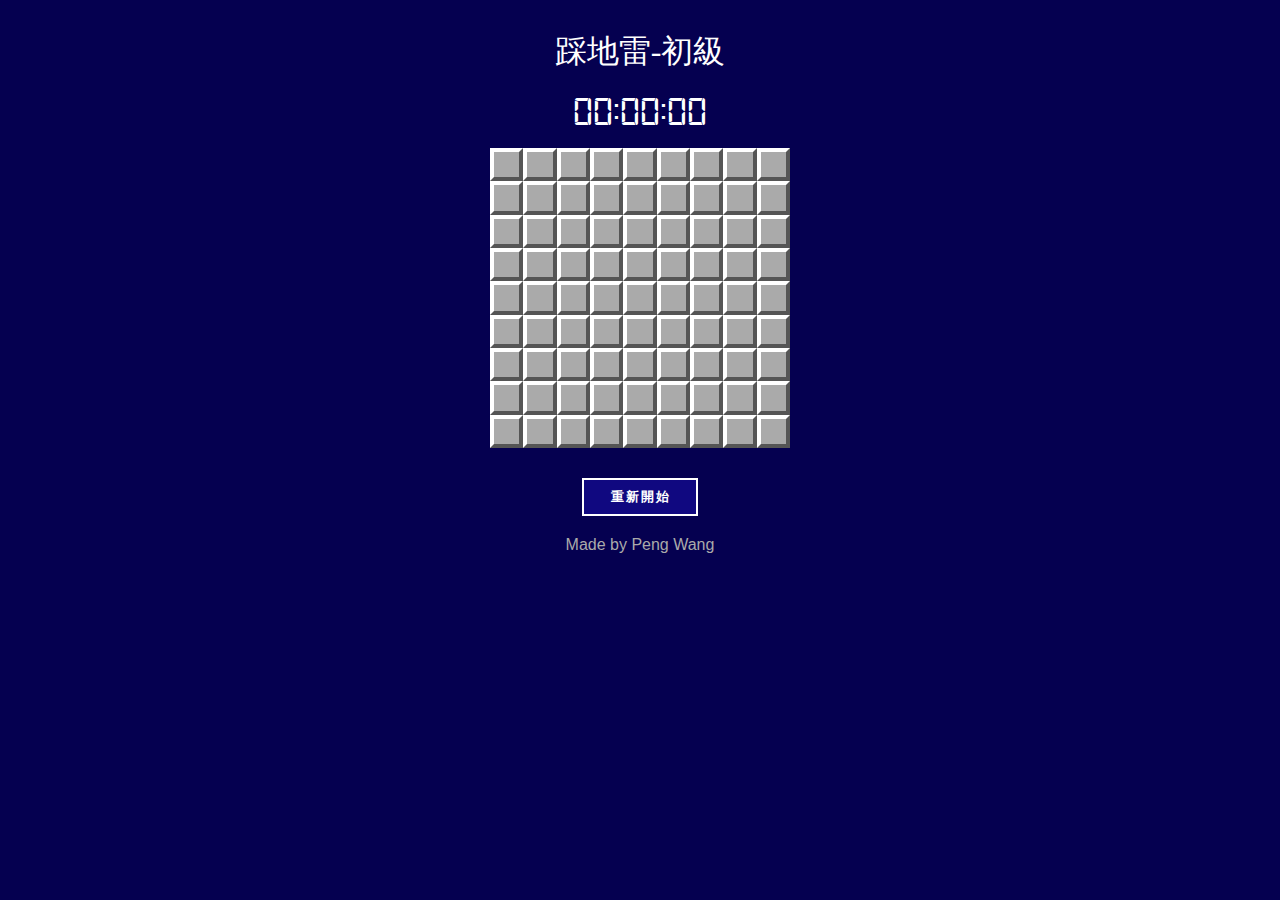
<file: index.html>
<!DOCTYPE html>
<html lang="en">

<head>
    <title>踩地雷</title>
    <meta charset="utf-8" />
    <meta name="viewport" content="width=device-width, initial-scale=1, shrink-to-fit=no" />

    <!-- font awesome CDN -->
    <link rel="stylesheet" href="https://cdnjs.cloudflare.com/ajax/libs/font-awesome/6.6.0/css/all.min.css"
        integrity="sha512-Kc323vGBEqzTmouAECnVceyQqyqdsSiqLQISBL29aUW4U/M7pSPA/gEUZQqv1cwx4OnYxTxve5UMg5GT6L4JJg=="
        crossorigin="anonymous" referrerpolicy="no-referrer" />

    <link rel="stylesheet" href="mineSweeper.css" />
</head>

<body>
    
    <div class="main-container">
        <h1 class="myTitle no-select">踩地雷-初級</h1>
        <h2 class="timer no-select">00:00:00</h2>
        <div class="blocks-container"></div>
        <button class="restartButton no-select click-effect">重新開始</button>
        <div class="popUpBox">
            <h2 class="pop-message no-select">你輸了！</h2>
            <button class="pop-confirm no-select click-effect">確定</button>
        </div>
        <div class="links">
            <a class="github_link no-select" href="https://github.com/tmpss94319/mine-sweeper">Made by Peng Wang <i class="fa-brands fa-github"></i></a>
        </div>
    <div>
    

    <script>
        const blocksContainer = document.querySelector(".blocks-container");
        for (let i = 1; i <= 9; i++) {
            for (let j = 1; j <= 9; j++) {
                const div = document.createElement("div");
                div.className = `block unOpened click-effect blocks-hover-effect block_${i}_${j}`;
                blocksContainer.appendChild(div);
            }
        }
    </script>

    <script>
        // ==============================命名變數======================================
        const blocks = document.querySelectorAll(".block"); //所有方塊
        const surround = [
                        [-1, -1],
                        [-1, 0],
                        [-1, 1],
                        [0, -1],
                        [0, 1],
                        [1, -1],
                        [1, 0],
                        [1, 1],
                    ];
        const cross = [
                        [-1, 0],
                        [0, -1],
                        [0, 1],
                        [1, 0],
                    ]
        
        let gameOver = false;
        let mineAmount = 10; // 地雷數量 

        // =====================================================生成地雷========================================================
        function randomNumbers(length) {
            let numbers = [];
            let i = 1;
            while (i <= length) {
                let spot = Math.floor(Math.random() * 100);
                if (!numbers.includes(spot) && spot >= 1 && spot <= 81) {
                    numbers.push(spot);
                    i++;
                }
            }
            return numbers;
        }

        const random_numbers = randomNumbers(mineAmount); // 生成10個隨機數字的陣列
        let mineList = [];
        random_numbers.forEach((num) => {
            mineList.push(blocks[num - 1]); // 透過隨機生成的數字抓10個div元素到mineList裡
        });
        console.log('mineList:', mineList);

        // =====================將每個地雷的周圍八個DOM元素都加入nearMineBlocks陣列中
        let nearMineBlocks = [];
        mineList.forEach((mine) => {
            getNearbyBlocks(nearMineBlocks, mine, surround)
        });
        console.log('nearMineBlocks:', nearMineBlocks);

        // ======================= 替所有方塊加上左右鍵點擊事件==================
        blocks.forEach((block) => {
            block.addEventListener("click", (e) => {
                if(!gameOver && e.target.classList.contains("unOpened")){
                    handleBlockClicked(e.target);
                }
            });

            block.addEventListener("contextmenu", (e) => {
                e.preventDefault();
                if(!gameOver && e.target.classList.contains("unOpened")){
                    handleBlockRightClicked(e.target);
                }    
            });
        });


        

        
        
        // ====================================左鍵點擊方塊========================================
        // 將class改成已開啟方塊該有的class
        function changeClassToOpen(block){
            block.classList.remove("unOpened");
            block.classList.add("opened");
            block.classList.remove("flag");
            block.classList.remove("questionMark");
            block.classList.remove("click-effect");
            block.classList.remove("blocks-hover-effect");
        }

        // 待處理的白方塊
        let pendingWhiteBlocks = [];

        // 用於計算地雷旁數字的函數
        function countRepeat(array, target) {
            let count = 0;
            array.forEach(element => {
                if (element === target) {
                    count += 1;
                }
            });
            return count;
        }

        // 處理地雷被左鍵點擊的邏輯
        async function openMine() {
            const revealAllMines = new Promise((resolve)=>{
                mineList.forEach( mine => {
                    mine.style.backgroundImage = "url('./assets/images/bombRed.png')";
                    mine.style.backgroundSize = "contain";
                    changeClassToOpen(mine);
                })
                
                setTimeout(resolve, 100); // 使畫面能先被更新
            });

            await revealAllMines;
            endGame(false);
        }

        // 處理數字方塊被左鍵點擊的邏輯
        function openNumberBlock(numberBlock){
            numberBlock.style.backgroundImage = `url('./assets/images/${countRepeat(nearMineBlocks, numberBlock)}.png')`;
            numberBlock.style.backgroundSize = "contain";
            changeClassToOpen(numberBlock);
        }


        // 方塊被左鍵點擊時的函數
        async function handleBlockClicked(block) {
            // 啟用計時器
            if (!isTiming && !gameOver){
                isTiming = true;
                startTiming();
            }
                
            // 如果是地雷
            if (mineList.includes(block)) { 
                openMine();
            }
            // 如果是數字
            else if(nearMineBlocks.includes(block) && !mineList.includes(block)) { 
                const dealNumberBlock = new Promise((resolve) => {
                    openNumberBlock(block);
                    setTimeout(resolve, 100);
                })
                
                await dealNumberBlock;
                if(!gameOver && document.querySelectorAll(".unOpened").length == mineAmount){
                    endGame(true);
                }   
            }
            // 如果是白方塊
            else{
                const dealWhiteBlocks = new Promise((resolve) => {
                    processWhiteBlock(block);
                    setTimeout(resolve, 100);
                })
                
                await dealWhiteBlocks;
                if(!gameOver && document.querySelectorAll(".unOpened").length == mineAmount){
                    endGame(true);
                }   
            }
            console.log('block.className:', block.className);
        }


        // 用周圍方塊不斷蔓延的方式來開啟多個方塊
        function processWhiteBlock(whiteBlock){
            pendingWhiteBlocks.push(whiteBlock);

            while (pendingWhiteBlocks.length > 0 ) {
                
                // 抓取待處理白方塊陣列中的第一個 
                const currentWhiteblock = pendingWhiteBlocks.shift();
                
                // 抓取此白方塊的周圍方塊 
                let surrBlocks = [];
                getNearbyBlocks(surrBlocks, currentWhiteblock, surround)

                // 處理周圍方塊
                surrBlocks.forEach((surrBlock) => {
                    
                    // 如果已被開啟
                    if(surrBlock.classList.contains("opened")){

                    }
                    // 如果是數字
                    else if(nearMineBlocks.includes(surrBlock) && !mineList.includes(surrBlock)) { 
                        openNumberBlock(surrBlock);
                    }
                    // 如果是未開啟的白方塊，則加入待處理白方塊的陣列中
                    else{
                        pendingWhiteBlocks.push(surrBlock);
                    }
                });

                // 將處理完的白方塊變成已開啟狀態
                changeClassToOpen(currentWhiteblock);
            }
        }

        // ===================================插旗功能==============================================
        function handleBlockRightClicked(block){
            if(block.classList.contains("flag")){
                block.classList.remove("flag");
                block.classList.add("questionMark");
            }else if(block.classList.contains("questionMark")){
                block.classList.remove("questionMark");
            }else{
                block.classList.add("flag");
            }
        }

        // ==================用來抓周圍方塊的函數，第一個參數為存放抓到方塊的陣列，第二個參數為中心方塊===================
        function getNearbyBlocks (blocksArray, centerBlock, directions) {
            centerBlock.classList.forEach((className) => {
                if (className.includes("block_")) {
                    const matched = className.match(/block_(\d+)_(\d+)/); // 用match函數配合樣板字串來抓座標
                    let centerBlockRow = parseInt(matched[1]); // 由上數來第幾個
                    let centerBlockCol = parseInt(matched[2]); // 由左數來第幾個

                    directions.forEach((direction) => {
                        console.log('direction', direction);
                        let newRow = centerBlockRow + direction[0];
                        let newCol = centerBlockCol + direction[1];
                        let newClassName = `block_${newRow}_${newCol}`;
                        const newBlock = document.querySelector(`.${newClassName}`); // 座標位移之後的方塊
                        if (newBlock) { blocksArray.push(newBlock) } // 如果有找到該DOM元素，才加進blocksArray陣列中
                    });
                }
            });
        }

        // ===================================計時器功能=====================================
        let isTiming = false;
        let startTime = Date.now();

        function startTiming() {
            startTime = Date.now();
            timerInterval = setInterval(timing, 100);
        }

        function timing() {
            let seconds = Math.floor(((Date.now() - startTime) / 1000) % 60).toString().padStart(2, '0');
            let minutes = Math.floor(((Date.now() - startTime) / 60000) % 60).toString().padStart(2, '0');
            let hours = Math.floor((Date.now() - startTime) / 3600000).toString().padStart(2, '0');
            document.querySelector(".timer").innerHTML = `${hours}:${minutes}:${seconds}`;
        }

        // =================================== 遊戲結束 ======================================
        const popUpBox = document.querySelector(".popUpBox");
        const popUpMessage = document.querySelector(".pop-message");
        const popUpBtn = document.querySelector(".pop-confirm"); 
        
        function endGame(result) {
            gameOver = true;
            clearInterval(timerInterval);
            popUpBox.style.display = "flex";
            popUpMessage.innerHTML = result? "你贏了！" : "你輸了！";

            blocks.forEach((block)=>{
                block.classList.remove("click-effect");
                block.classList.remove("blocks-hover-effect");
            })
        }
        
        popUpBtn.addEventListener("click", () => {
            popUpBox.style.display = "none";
        });

        // =================================== 重開一局 =====================================
        document.querySelector(".restartButton").addEventListener("click",() => {
            location.reload();
        })
    </script>
</body>

</html>
</file>
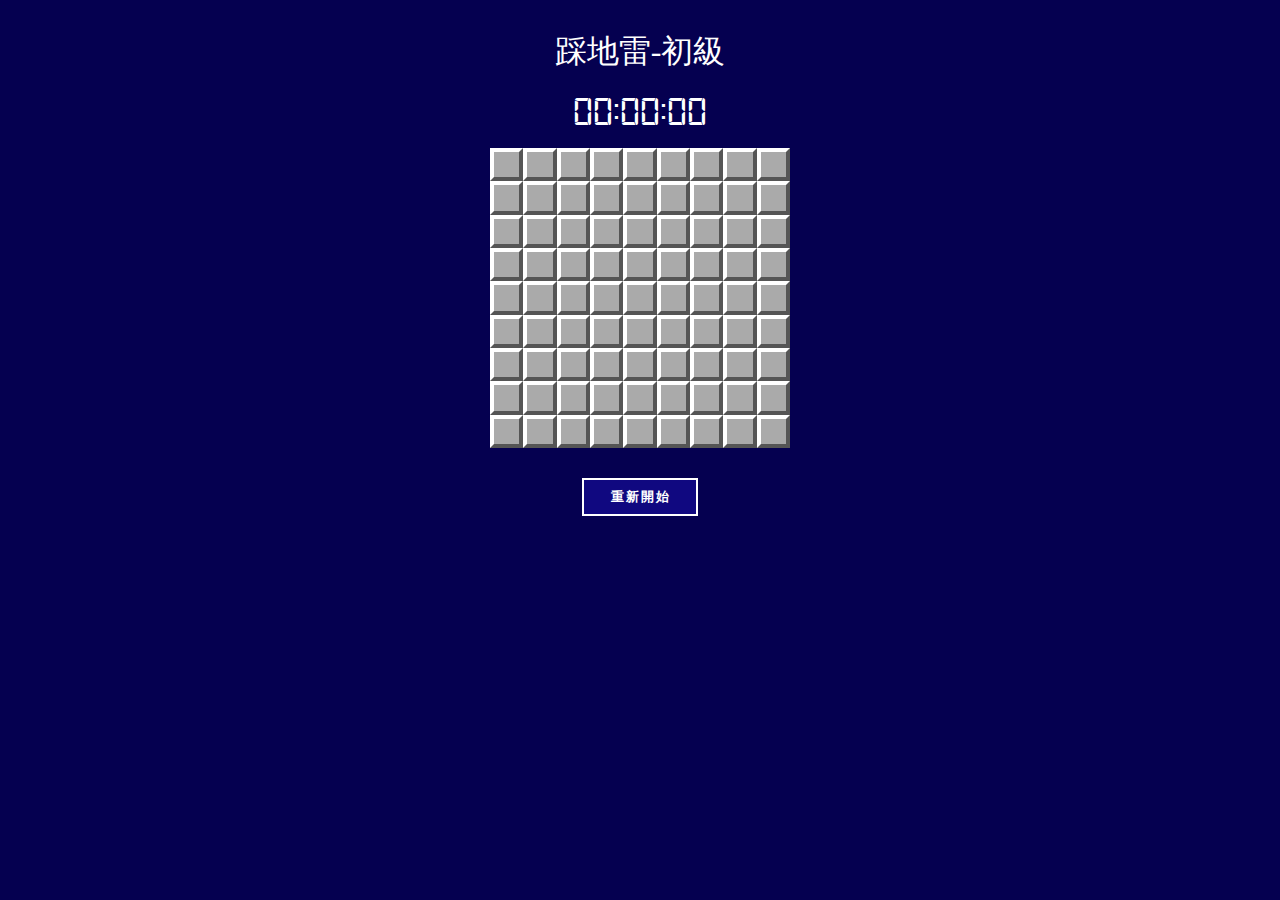
<file: mineSweeper.html>
<!DOCTYPE html>
<html lang="en">

<head>
    <title>踩地雷</title>
    <!-- Required meta tags -->
    <meta charset="utf-8" />
    <meta name="viewport" content="width=device-width, initial-scale=1, shrink-to-fit=no" />

    <!-- Bootstrap CSS v5.2.1 -->
    <link href="https://cdn.jsdelivr.net/npm/bootstrap@5.3.2/dist/css/bootstrap.min.css" rel="stylesheet"
        integrity="sha384-T3c6CoIi6uLrA9TneNEoa7RxnatzjcDSCmG1MXxSR1GAsXEV/Dwwykc2MPK8M2HN" crossorigin="anonymous" />
    <!-- font awesome CDN -->
    <link rel="stylesheet" href="https://cdnjs.cloudflare.com/ajax/libs/font-awesome/6.6.0/css/all.min.css"
        integrity="sha512-Kc323vGBEqzTmouAECnVceyQqyqdsSiqLQISBL29aUW4U/M7pSPA/gEUZQqv1cwx4OnYxTxve5UMg5GT6L4JJg=="
        crossorigin="anonymous" referrerpolicy="no-referrer" />

    <link rel="stylesheet" href="mineSweeper.css" />
</head>

<body>
    
    <div class="main-container">
        <h1 class="myTitle">踩地雷-初級</h1>
        <h2 class="timer">00:00:00</h2>
        <div class="blocks-container"></div>
        <button class="restartButton">重新開始</button>
        <div class="popUpBox">
            <h2 class="pop-message">你輸了！</h2>
            <button class="pop-confirm">確定</button>
        </div>
    <div>
    

    <script>
        const blocksContainer = document.querySelector(".blocks-container");
        for (let i = 1; i <= 9; i++) {
            for (let j = 1; j <= 9; j++) {
                const div = document.createElement("div");
                div.className = `block unOpened block_${i}_${j}`;
                blocksContainer.appendChild(div);
            }
        }
    </script>

    <script src="https://cdn.jsdelivr.net/npm/@popperjs/core@2.11.8/dist/umd/popper.min.js"
        integrity="sha384-I7E8VVD/ismYTF4hNIPjVp/Zjvgyol6VFvRkX/vR+Vc4jQkC+hVqc2pM8ODewa9r"
        crossorigin="anonymous"></script>

    <script src="https://cdn.jsdelivr.net/npm/bootstrap@5.3.2/dist/js/bootstrap.min.js"
        integrity="sha384-BBtl+eGJRgqQAUMxJ7pMwbEyER4l1g+O15P+16Ep7Q9Q+zqX6gSbd85u4mG4QzX+"
        crossorigin="anonymous"></script>

    <script src="https://code.jquery.com/jquery-3.7.1.min.js"
        integrity="sha256-/JqT3SQfawRcv/BIHPThkBvs0OEvtFFmqPF/lYI/Cxo=" crossorigin="anonymous"></script>

    <script>
        // ==============================命名變數======================================
        const blocks = document.querySelectorAll(".block"); //所有方塊
        const surround = [
                        [-1, -1],
                        [-1, 0],
                        [-1, 1],
                        [0, -1],
                        [0, 1],
                        [1, -1],
                        [1, 0],
                        [1, 1],
                    ];
        const cross = [
                        [-1, 0],
                        [0, -1],
                        [0, 1],
                        [1, 0],
                    ]
        
        let gameOver = false;
        let mineAmount = 10; // 地雷數量 

        // =====================================================生成地雷========================================================
        function randomNumbers(length) {
            let numbers = [];
            let i = 1;
            while (i <= length) {
                let spot = Math.floor(Math.random() * 100);
                if (!numbers.includes(spot) && spot >= 1 && spot <= 81) {
                    numbers.push(spot);
                    i++;
                }
            }
            return numbers;
        }

        const random_numbers = randomNumbers(mineAmount); // 生成10個隨機數字的陣列
        let mineList = [];
        random_numbers.forEach((num) => {
            mineList.push(blocks[num - 1]); // 透過隨機生成的數字抓10個div元素到mineList裡
        });
        console.log('mineList:', mineList);

        // =====================將每個地雷的周圍八個DOM元素都加入nearMineBlocks陣列中
        let nearMineBlocks = [];
        mineList.forEach((mine) => {
            getNearbyBlocks(nearMineBlocks, mine, surround)
        });
        console.log('nearMineBlocks:', nearMineBlocks);

        // ======================= 替所有方塊加上左右鍵點擊事件==================
        blocks.forEach((block) => {
            block.addEventListener("click", (e) => {
                if(!gameOver && e.target.classList.contains("unOpened")){
                    handleBlockClicked(e.target);
                }
            });

            block.addEventListener("contextmenu", (e) => {
                e.preventDefault();
                if(!gameOver && e.target.classList.contains("unOpened")){
                    handleBlockRightClicked(e.target);
                }    
            });
        });


        

        
        
        // ====================================左鍵點擊方塊========================================
        // 將class改成已開啟方塊該有的class
        function changeClassToOpen(block){
            block.classList.remove("unOpened");
            block.classList.add("opened");
            block.classList.remove("flag");
            block.classList.remove("questionMark");
        }

        // 待處理的白方塊
        let pendingWhiteBlocks = [];

        // 用於計算地雷旁數字的函數
        function countRepeat(array, target) {
            let count = 0;
            array.forEach(element => {
                if (element === target) {
                    count += 1;
                }
            });
            return count;
        }

        // 處理地雷被左鍵點擊的邏輯
        async function openMine() {
            const revealAllMines = new Promise((resolve)=>{
                mineList.forEach( mine => {
                    mine.style.backgroundImage = "url('./assets/images/bombRed.png')";
                    mine.style.backgroundSize = "contain";
                    changeClassToOpen(mine);
                })
                
                setTimeout(resolve, 100); // 使畫面能先被更新
            });

            await revealAllMines;
            endGame(false);
        }

        // 處理數字方塊被左鍵點擊的邏輯
        function openNumberBlock(numberBlock){
            numberBlock.style.backgroundImage = `url('./assets/images/${countRepeat(nearMineBlocks, numberBlock)}.png')`;
            numberBlock.style.backgroundSize = "contain";
            changeClassToOpen(numberBlock);
        }


        // 方塊被左鍵點擊時的函數
        async function handleBlockClicked(block) {
            // 啟用計時器
            if (!isTiming && !gameOver){
                isTiming = true;
                startTiming();
            }
                
            // 如果是地雷
            if (mineList.includes(block)) { 
                openMine();
            }
            // 如果是數字
            else if(nearMineBlocks.includes(block) && !mineList.includes(block)) { 
                const dealNumberBlock = new Promise((resolve) => {
                    openNumberBlock(block);
                    setTimeout(resolve, 100);
                })
                
                await dealNumberBlock;
                if(!gameOver && document.querySelectorAll(".unOpened").length == mineAmount){
                    endGame(true);
                }   
            }
            // 如果是白方塊
            else{
                const dealWhiteBlocks = new Promise((resolve) => {
                    processWhiteBlock(block);
                    setTimeout(resolve, 100);
                })
                
                await dealWhiteBlocks;
                if(!gameOver && document.querySelectorAll(".unOpened").length == mineAmount){
                    endGame(true);
                }   
            }
            console.log('block.className:', block.className);
        }


        // 用周圍方塊不斷蔓延的方式來開啟多個方塊
        function processWhiteBlock(whiteBlock){
            pendingWhiteBlocks.push(whiteBlock);

            while (pendingWhiteBlocks.length > 0 ) {
                
                // 抓取待處理白方塊陣列中的第一個 
                const currentWhiteblock = pendingWhiteBlocks.shift();
                
                // 抓取此白方塊的周圍方塊 
                let surrBlocks = [];
                getNearbyBlocks(surrBlocks, currentWhiteblock, surround)

                // 處理周圍方塊
                surrBlocks.forEach((surrBlock) => {
                    
                    // 如果已被開啟
                    if(surrBlock.classList.contains("opened")){

                    }
                    // 如果是數字
                    else if(nearMineBlocks.includes(surrBlock) && !mineList.includes(surrBlock)) { 
                        openNumberBlock(surrBlock);
                    }
                    // 如果是未開啟的白方塊，則加入待處理白方塊的陣列中
                    else{
                        pendingWhiteBlocks.push(surrBlock);
                    }
                });

                // 將處理完的白方塊變成已開啟狀態
                changeClassToOpen(currentWhiteblock);
            }
        }

        // ===================================插旗功能==============================================
        function handleBlockRightClicked(block){
            if(block.classList.contains("flag")){
                block.classList.remove("flag");
                block.classList.add("questionMark");
            }else if(block.classList.contains("questionMark")){
                block.classList.remove("questionMark");
            }else{
                block.classList.add("flag");
            }
        }

        // ==================用來抓周圍方塊的函數，第一個參數為存放抓到方塊的陣列，第二個參數為中心方塊===================
        function getNearbyBlocks (blocksArray, centerBlock, directions) {
            centerBlock.classList.forEach((className) => {
                if (className.includes("block_")) {
                    const matched = className.match(/block_(\d+)_(\d+)/); // 用match函數配合樣板字串來抓座標
                    let centerBlockRow = parseInt(matched[1]); // 由上數來第幾個
                    let centerBlockCol = parseInt(matched[2]); // 由左數來第幾個

                    directions.forEach((direction) => {
                        console.log('direction', direction);
                        let newRow = centerBlockRow + direction[0];
                        let newCol = centerBlockCol + direction[1];
                        let newClassName = `block_${newRow}_${newCol}`;
                        const newBlock = document.querySelector(`.${newClassName}`); // 座標位移之後的方塊
                        if (newBlock) { blocksArray.push(newBlock) } // 如果有找到該DOM元素，才加進blocksArray陣列中
                    });
                }
            });
        }

        // ===================================計時器功能=====================================
        let isTiming = false;
        let startTime = Date.now();

        function startTiming() {
            startTime = Date.now();
            timerInterval = setInterval(timing, 100);
        }

        function timing() {
            let seconds = Math.floor(((Date.now() - startTime) / 1000) % 60).toString().padStart(2, '0');
            let minutes = Math.floor(((Date.now() - startTime) / 60000) % 60).toString().padStart(2, '0');
            let hours = Math.floor((Date.now() - startTime) / 3600000).toString().padStart(2, '0');
            document.querySelector(".timer").innerHTML = `${hours}:${minutes}:${seconds}`;
        }

        // =================================== 遊戲結束 ======================================
        const popUpBox = document.querySelector(".popUpBox");
        const popUpMessage = document.querySelector(".pop-message");
        const popUpBtn = document.querySelector(".pop-confirm"); 
        
        function endGame(result) {
            gameOver = true;
            clearInterval(timerInterval);
            popUpBox.style.display = "flex";
            popUpMessage.innerHTML = result? "你贏了！" : "你輸了！";
        }
        
        popUpBtn.addEventListener("click", () => {
            popUpBox.style.display = "none";
        });
        

        // =================================== 重開一局 =====================================
        document.querySelector(".restartButton").addEventListener("click",() => {
            location.reload();
        })
    </script>
</body>

</html>
</file>
<file: mineSweeper.css>
*{
    padding: 0;
    margin: 0;
    box-sizing: border-box;
}

/* colors */
:root {
    --primary: #050050;
    --primary-light: #100880;
    --primary-lighter:  #8895b4;
    --secondary: #fff;
    --secondary-dark: #aaa;
    --secondary-darker: #555;
    --secondary-darkest: #333;
}

/* 共用class */
.no-select{
    user-select: none;
}

.click-effect:active{
    scale: 0.9;
}

.blocks-hover-effect:hover{
    filter: brightness(0.7);
}

/* 個別樣式 */
body{
    background-color: var(--primary);
}

.main-container{
    position: relative;
    display: flex;
    flex-direction: column;
    justify-content: center;
    align-items: center;
    margin-top: 30px;
}

.myTitle{
    color: var(--secondary);
    font-weight: 400;
}

.blocks-container{
    width: 300px;
    height: 300px;
    display: grid;
    grid-template-columns: repeat(9, 1fr); /* 每行 9 個等寬欄 */
    background-color: var(--secondary-darkest);
}

.unOpened{
    background-color: var(--secondary-dark);
    border: 4px solid;
    border-color: var(--secondary) var(--secondary-darker) var(--secondary-darker) var(--secondary);
}

/* .unOpened:active{
    scale: 0.9;
} */

.flag{
    background-image: url("./assets/images/flag.png");
    background-size: contain;
}

.questionMark{
    background-image: url("./assets/images/question-mark.png");
    background-size: contain;
}

.opened{
    background-color: var(--primary-lighter);
    border: 4px solid var(--secondary-darkest);
}

@font-face {
    font-family: 'digital7';
    src: url('./assets/fonts/digital7/digital-7.ttf');
}

.timer {
    font-family: 'digital7';
    color: var(--secondary);
    font-size: 42px;
    font-weight: 500;
    margin: 15px auto;
}

.restartButton{
    margin-top: 30px;
    padding: 8px 25px;
    background-color: var(--primary-light);
    border: 2px solid var(--secondary);
    color: var(--secondary);
    text-indent: 2px;
    letter-spacing: 2px;
    text-align: center;
    font-weight: 600;
    cursor: pointer;
}

.restartButton:hover{
    filter: brightness(1.5);
}

.popUpBox{
    position: absolute;
    top: 50%;
    left: 50%;
    width: 400px;
    height: 200px;
    transform: translate(-50%, -50%);
    background-color: rgba(0, 0, 0, 0.7);
    border-radius: 10px;
    color: var(--secondary);
    font-weight: 600;
    z-index: 10;
    display: none;
    flex-direction: column;
    align-items: center;
    justify-content: center;
}

.pop-message {
    text-align: center;
}

.pop-confirm {
    background-color: var(--secondary);
    border: 2px solid transparent;
    color: var(--primary-light);
    margin-top: 20px;
    padding: 5px 15px;
}

@media (max-width: 768px) {
    .timer {
        font-size: 42px;
    }
}

.links{
    margin-top: 20px;
}

.github_link{
    text-decoration: none;
    color: var(--secondary-dark);
    font-size: 16px;
    font-family:'Lucida Sans', 'Lucida Sans Regular', 'Lucida Grande', 'Lucida Sans Unicode', Geneva, Verdana, sans-serif ;
}
</file>
